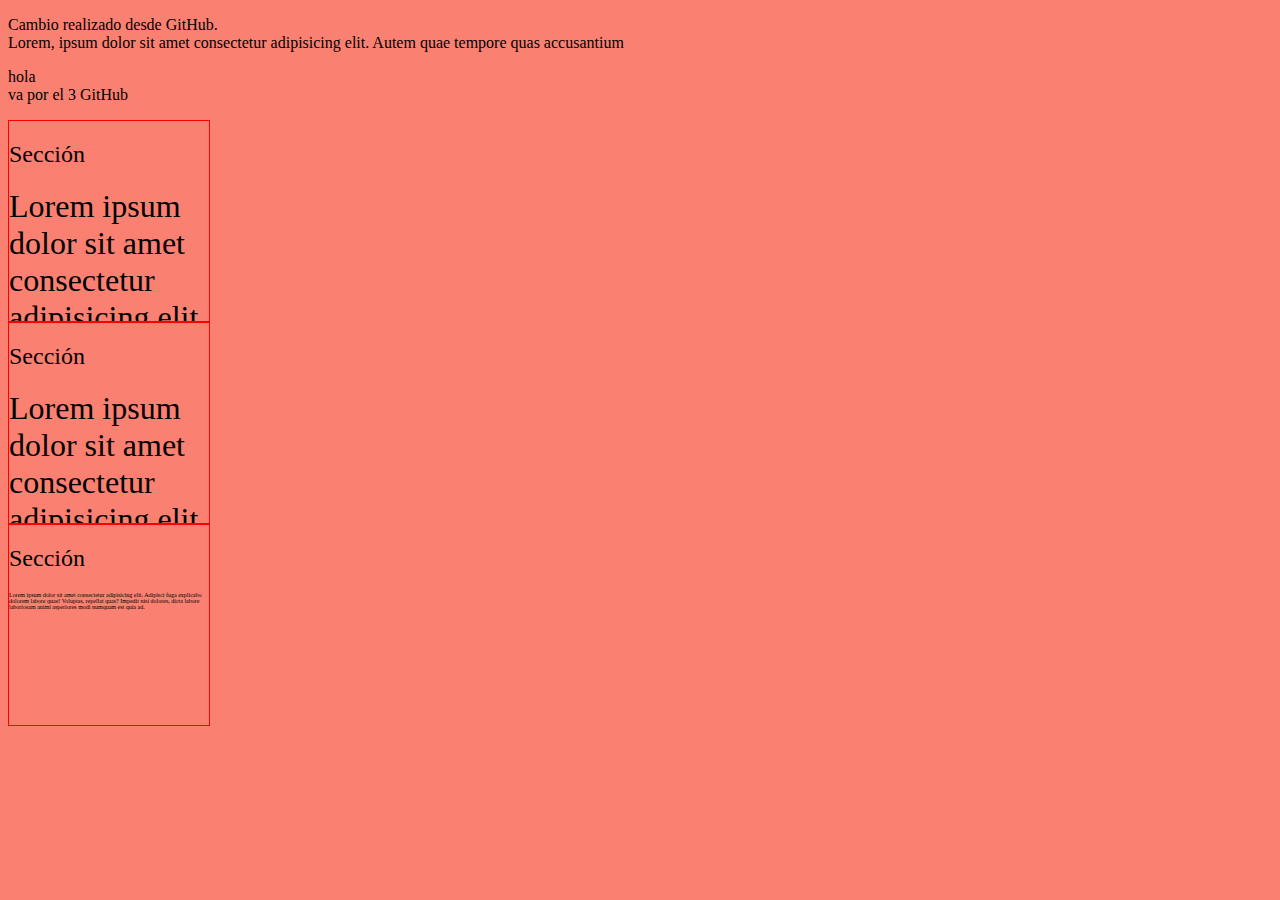
<file: index.html>
<!DOCTYPE html>
<html lang="en">
<head>
    <meta charset="UTF-8">
    <meta name="viewport" content="width=device-width, initial-scale=1.0">
    <link rel="stylesheet" href="style.css" />

    <title>Document</title>
</head>
<body>
    <p>Cambio realizado desde GitHub. <br>Lorem, ipsum dolor sit amet consectetur adipisicing elit. Autem quae tempore quas accusantium 
    </p>
    
<p>hola <br>
va por el 3 GitHub</p>

<div>
<h2>Sección</h2>
<p class="rem">Lorem ipsum dolor sit amet consectetur adipisicing elit. Adipisci fuga explicabo dolorem labore quae! Voluptas, repellat quas? Impedit nisi dolores, dicta labore laboriosam animi asperiores modi numquam est quia ad.
    illum itaque possimus voluptatibus necessitatibus iste aliquam doloremque porro dignissimos, molestiae ducimus eos consequuntur molestias aperiam debitis?
        Lorem ipsum dolor sit amet consectetur adipisicing elit. Quibusdam laboriosam mollitia voluptatum, earum labore cumque. Et distinctio minima accusamus alias, quaerat error sunt deserunt molestiae, quo dignissimos explicabo. Optio, dicta. Lorem ipsum dolor sit amet consectetur adipisicing elit. Tempora necessitatibus dolore quaerat architecto vel, aliquam quis qui eos aliquid saepe dolorem cum odio. Voluptate ducimus nostrum obcaecati officia amet! Nobis?illum itaque possimus voluptatibus necessitatibus iste aliquam doloremque porro dignissimos, molestiae ducimus eos consequuntur molestias aperiam debitis?
        Lorem ipsum dolor sit amet consectetur adipisicing elit. Quibusdam laboriosam mollitia voluptatum, earum labore cumque. Et distinctio minima accusamus alias, quaerat error sunt deserunt molestiae, quo dignissimos explicabo. Optio, dicta. Lorem ipsum dolor sit amet consectetur adipisicing elit. Tempora necessitatibus dolore quaerat architecto vel, aliquam quis qui eos aliquid saepe dolorem cum odio. Voluptate ducimus nostrum obcaecati officia amet! Nobis?illum itaque possimus voluptatibus necessitatibus iste aliquam doloremque porro dignissimos, molestiae ducimus eos consequuntur molestias aperiam debitis?
        Lorem ipsum dolor sit amet consectetur adipisicing elit. Quibusdam laboriosam mollitia voluptatum, earum labore cumque. Et distinctio minima accusamus alias, quaerat error sunt deserunt molestiae, quo dignissimos explicabo. Optio, dicta. Lorem ipsum dolor sit amet consectetur adipisicing elit. Tempora necessitatibus dolore quaerat architecto vel, aliquam quis qui eos aliquid saepe dolorem cum odio. Voluptate ducimus nostrum obcaecati officia amet! Nobis?
</p>
</div>

<div>
<h2>Sección</h2>
<p class="px">Lorem ipsum dolor sit amet consectetur adipisicing elit. Adipisci fuga explicabo dolorem labore quae! Voluptas, repellat quas? Impedit nisi dolores, dicta labore laboriosam animi asperiores modi numquam est quia ad.</p>
</div>

<div>
<h2>Sección</h2>
<p class="porcen">Lorem ipsum dolor sit amet consectetur adipisicing elit. Adipisci fuga explicabo dolorem labore quae! Voluptas, repellat quas? Impedit nisi dolores, dicta labore laboriosam animi asperiores modi numquam est quia ad.</p>
    </div>

</body>
</html>
</file>
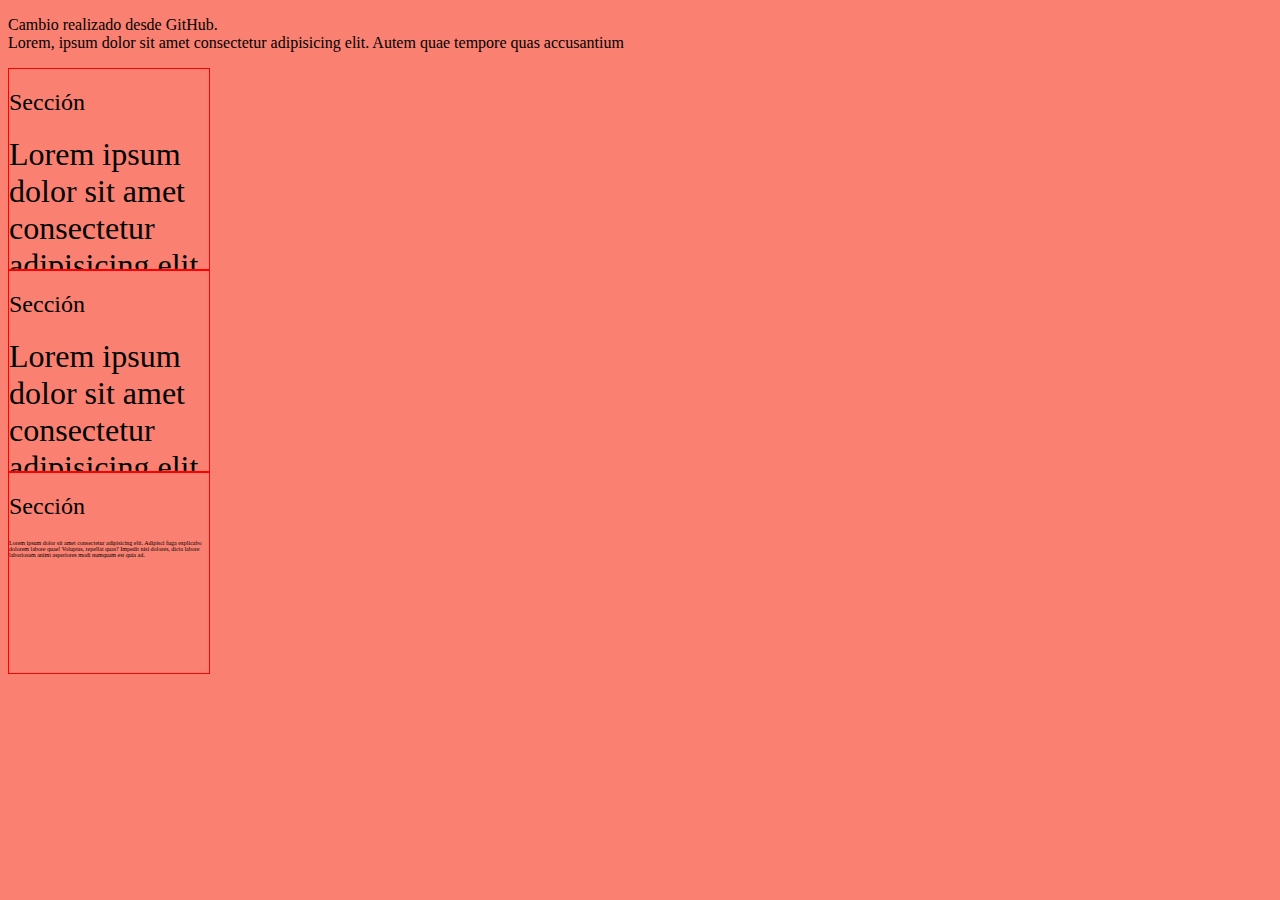
<file: 1.html>
<!DOCTYPE html>
<html lang="en">
<head>
    <meta charset="UTF-8">
    <meta name="viewport" content="width=device-width, initial-scale=1.0">
    <link rel="stylesheet" href="style.css" />

    <title>Document</title>
</head>
<body>
    <p>Cambio realizado desde GitHub. <br>Lorem, ipsum dolor sit amet consectetur adipisicing elit. Autem quae tempore quas accusantium 
    </p>
    

<div>
<h2>Sección</h2>
<p class="rem">Lorem ipsum dolor sit amet consectetur adipisicing elit. Adipisci fuga explicabo dolorem labore quae! Voluptas, repellat quas? Impedit nisi dolores, dicta labore laboriosam animi asperiores modi numquam est quia ad.
    illum itaque possimus voluptatibus necessitatibus iste aliquam doloremque porro dignissimos, molestiae ducimus eos consequuntur molestias aperiam debitis?
        Lorem ipsum dolor sit amet consectetur adipisicing elit. Quibusdam laboriosam mollitia voluptatum, earum labore cumque. Et distinctio minima accusamus alias, quaerat error sunt deserunt molestiae, quo dignissimos explicabo. Optio, dicta. Lorem ipsum dolor sit amet consectetur adipisicing elit. Tempora necessitatibus dolore quaerat architecto vel, aliquam quis qui eos aliquid saepe dolorem cum odio. Voluptate ducimus nostrum obcaecati officia amet! Nobis?illum itaque possimus voluptatibus necessitatibus iste aliquam doloremque porro dignissimos, molestiae ducimus eos consequuntur molestias aperiam debitis?
        Lorem ipsum dolor sit amet consectetur adipisicing elit. Quibusdam laboriosam mollitia voluptatum, earum labore cumque. Et distinctio minima accusamus alias, quaerat error sunt deserunt molestiae, quo dignissimos explicabo. Optio, dicta. Lorem ipsum dolor sit amet consectetur adipisicing elit. Tempora necessitatibus dolore quaerat architecto vel, aliquam quis qui eos aliquid saepe dolorem cum odio. Voluptate ducimus nostrum obcaecati officia amet! Nobis?illum itaque possimus voluptatibus necessitatibus iste aliquam doloremque porro dignissimos, molestiae ducimus eos consequuntur molestias aperiam debitis?
        Lorem ipsum dolor sit amet consectetur adipisicing elit. Quibusdam laboriosam mollitia voluptatum, earum labore cumque. Et distinctio minima accusamus alias, quaerat error sunt deserunt molestiae, quo dignissimos explicabo. Optio, dicta. Lorem ipsum dolor sit amet consectetur adipisicing elit. Tempora necessitatibus dolore quaerat architecto vel, aliquam quis qui eos aliquid saepe dolorem cum odio. Voluptate ducimus nostrum obcaecati officia amet! Nobis?
</p>
</div>

<div>
<h2>Sección</h2>
<p class="px">Lorem ipsum dolor sit amet consectetur adipisicing elit. Adipisci fuga explicabo dolorem labore quae! Voluptas, repellat quas? Impedit nisi dolores, dicta labore laboriosam animi asperiores modi numquam est quia ad.</p>
</div>

<div>
<h2>Sección</h2>
<p class="porcen">Lorem ipsum dolor sit amet consectetur adipisicing elit. Adipisci fuga explicabo dolorem labore quae! Voluptas, repellat quas? Impedit nisi dolores, dicta labore laboriosam animi asperiores modi numquam est quia ad.</p>
    </div>

</body>
</html>
</file>
<file: style.css>
body {
  background-color: salmon;
}

body div {
  width: 200px;
  height: 200px;
  border: 1px red solid;
  position: relative;
  overflow: auto;
}

h2 {
  text-align: justify;
  font-weight: lighter;
}

div p {
  font-size: 1rem;
  margin: auto;
}

.rem {
  font-size: 2rem;
}

.px {
  font-size: 32px;
}

.porcen {
  font-size: 20%;
}
/*# sourceMappingURL=style.css.map */
</file>
